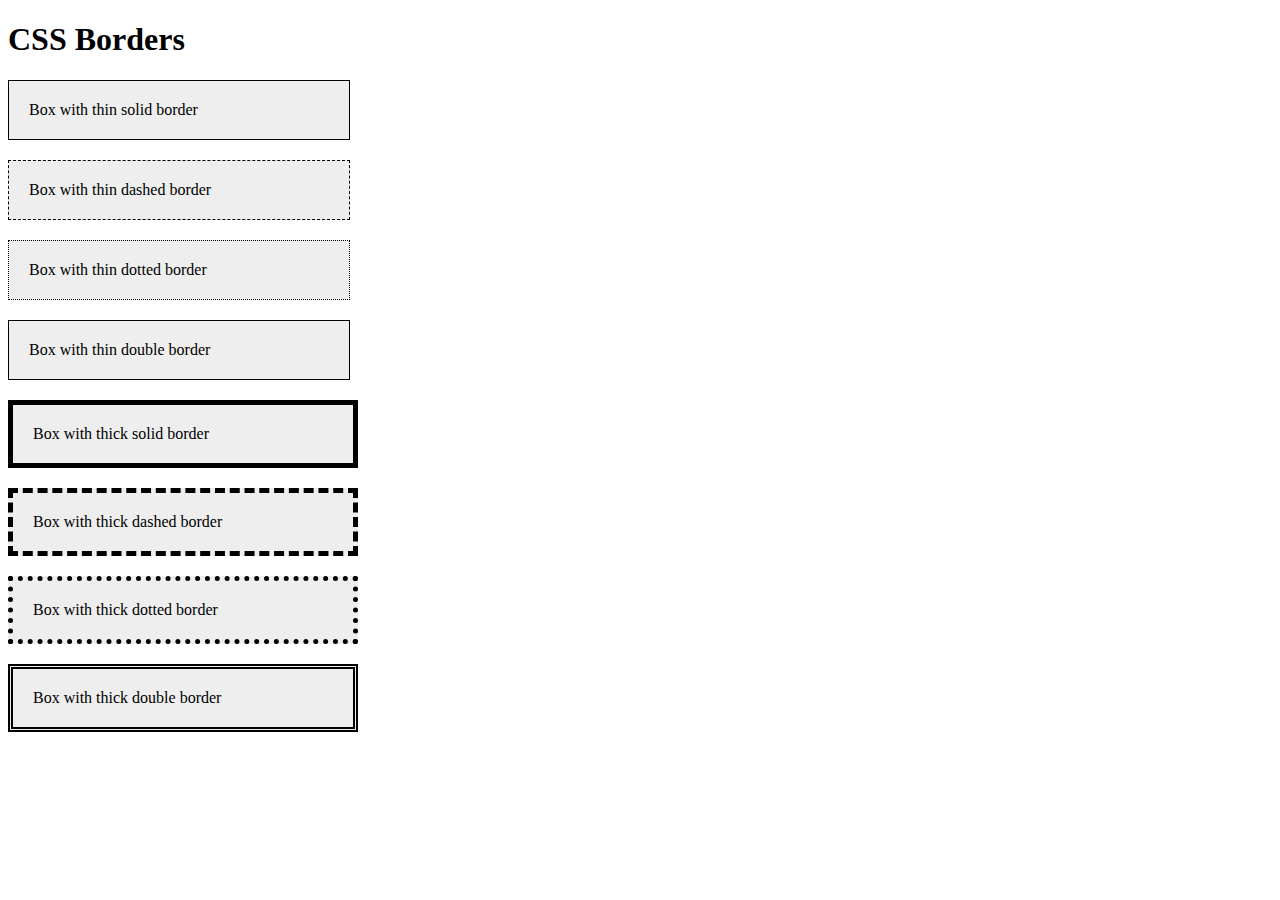
<file: ale/index.html>
<!DOCTYPE html>
<html>

<head>
	<title>Borders</title>
	<link href="styles.css" rel="stylesheet">
</head>

<body>
	<h1>CSS Borders</h1>
	<div id="box-1" class="border-box">
		Box with thin solid border
	</div>

	<div id="box-2" class="border-box">
		Box with thin dashed border
	</div>

	<div id="box-3" class="border-box">
		Box with thin dotted border
	</div>

	<div id="box-4" class="border-box">
		Box with thin double border
	</div>

	<div id="box-5" class="border-box">
		Box with thick solid border
	</div>

	<div id="box-6" class="border-box">
		Box with thick dashed border
	</div>

	<div id="box-7" class="border-box">
		Box with thick dotted border
	</div>

	<div id="box-8" class="border-box">
		Box with thick double border
	</div>
</body>

</html>
</file>
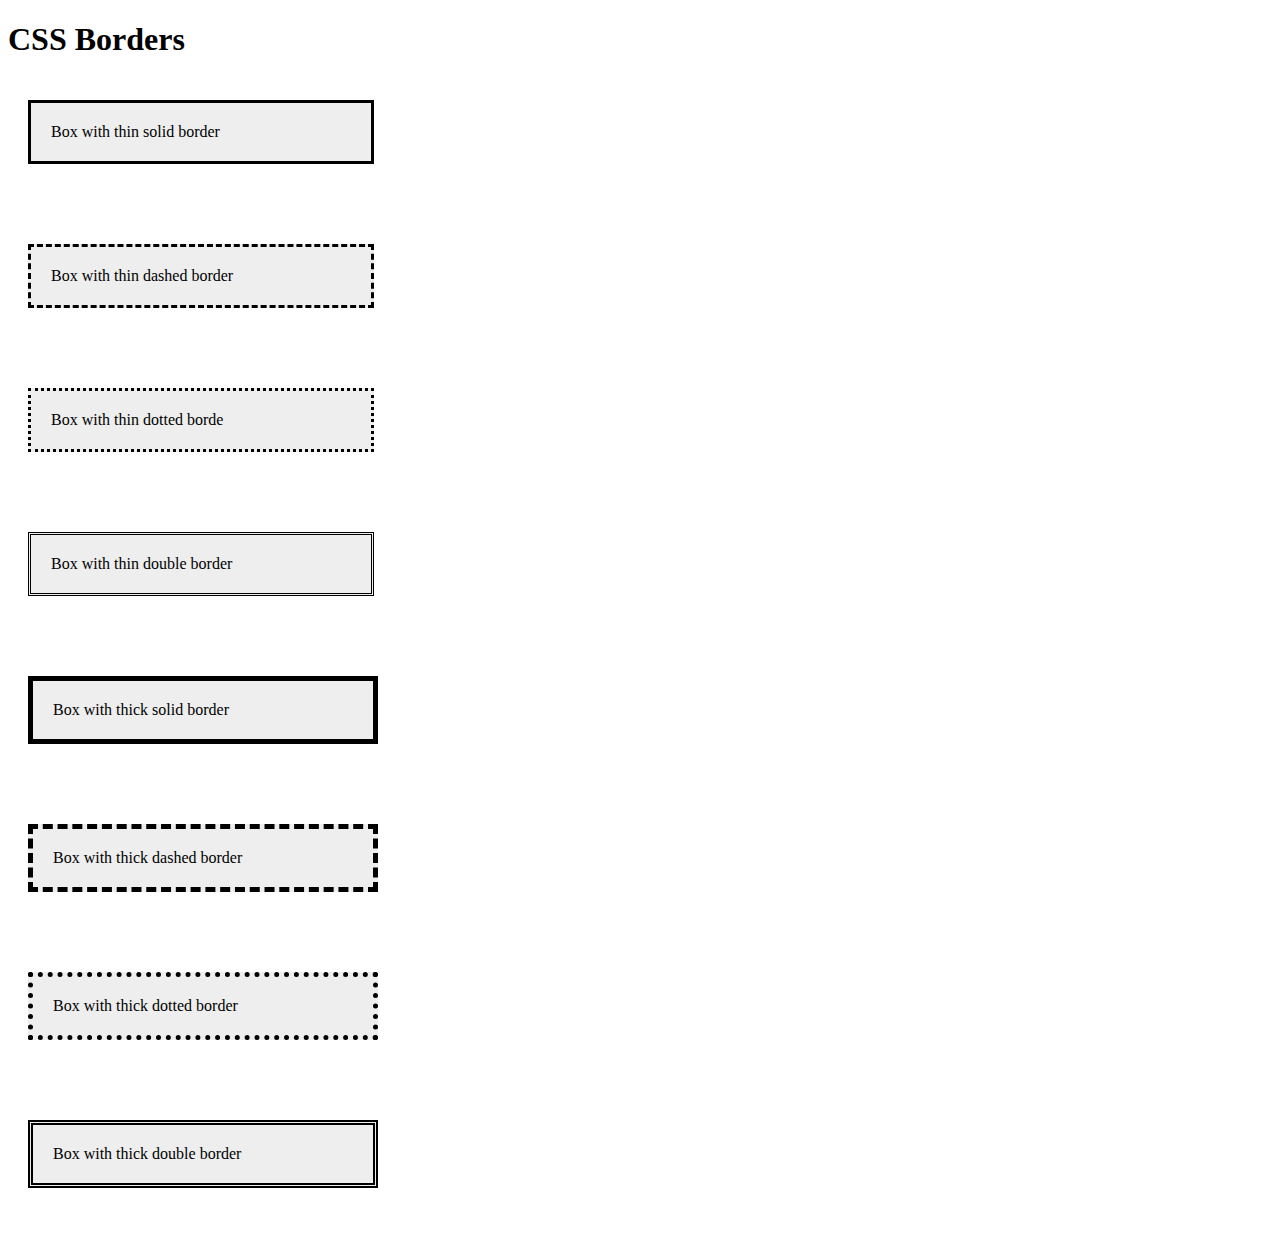
<file: natia/index.html>
<!DOCTYPE html>
<html>

<head>
	<title>Borders</title>
	<link href="styles.css" rel="stylesheet">
</head>

<body>
	<h1>CSS Borders</h1>

		<div id="box-1" class="border-box"> 
			<p class="solid">
	Box with thin solid border
           </p>
	</div>

	<div id="box-2" class="border-box">
		<p class="dashed">
		Box with thin dashed border</p>
	</div>

	<div id="box-3" class="border-box">
		<p class="dotted">
		Box with thin dotted borde</p>
	</div>

	<div id="box-4" class="border-box">
		<p class="double">
		Box with thin double border</p>
	</div>

	<div id="box-5" class="border-box">
		<p class="solider">
		Box with thick solid border</p>
	</div>

	<div id="box-6" class="border-box">
		<p class="thickdached">
		Box with thick dashed border </p>
	</div>

	<div id="box-7" class="border-box">
		<p class="thickdotted">
		Box with thick dotted border
	    </p>
	</div>

	<div id="box-8" class="border-box">
		<p class="thickdouble ">
		Box with thick double border
	</p>
	</div>
</body>

</html>
</file>
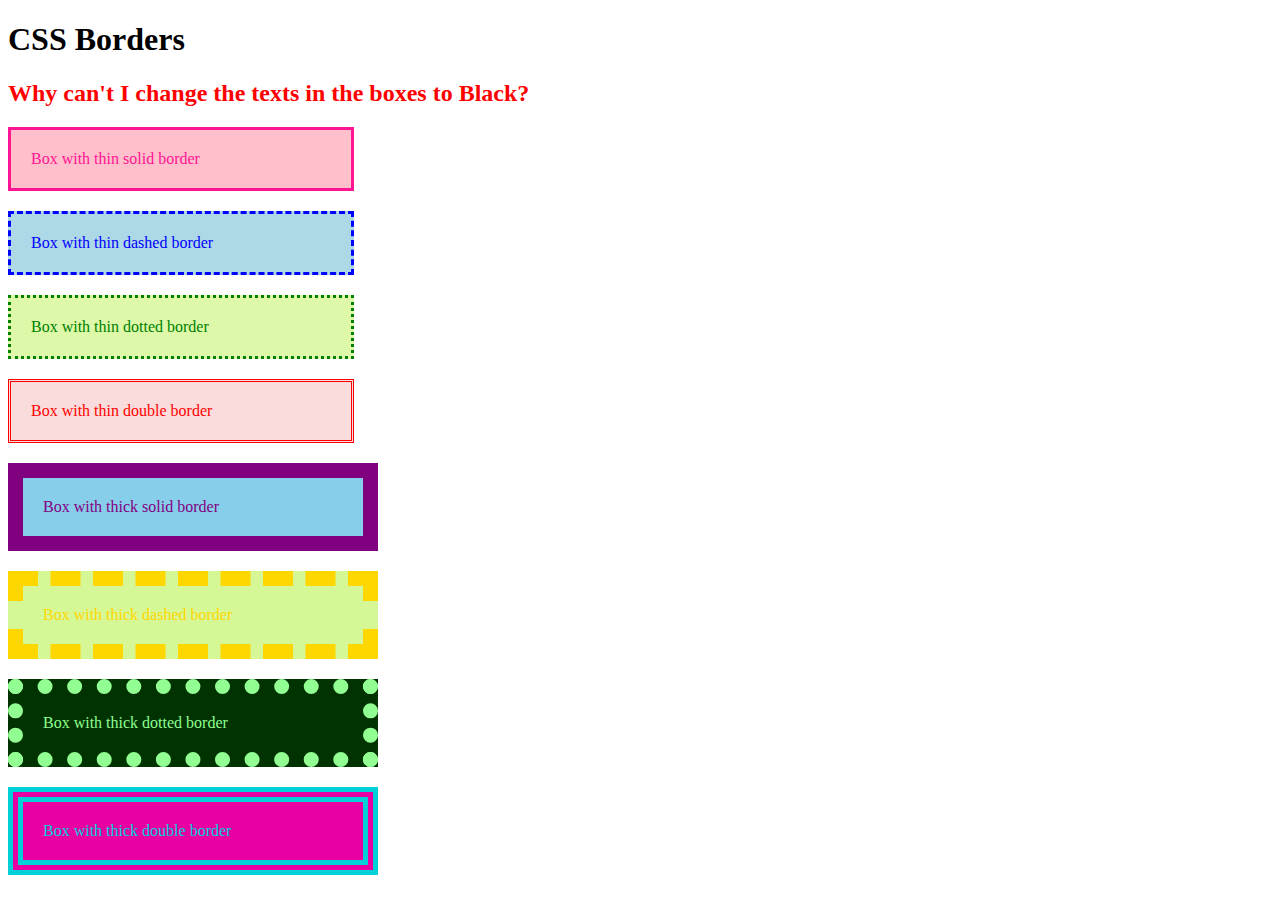
<file: Pei-Ling/index.html>
<!DOCTYPE html>
<html>

<head>
	<title>Borders</title>
	<link href="styles.css" rel="stylesheet">
	
</head>

<body>
	<h1>CSS Borders</h1>
	<h2 style="color: red;">Why can't I change the texts in the boxes to Black?</h2>
	
	<div id="box-1" class="border-box">
		Box with thin solid border
	</div>

	<div id="box-2" class="border-box">
		Box with thin dashed border
	</div>

	<div id="box-3" class="border-box">
		Box with thin dotted border
	</div>

	<div id="box-4" class="border-box">
		Box with thin double border
	</div>

	<div id="box-5" class="border-box">
		Box with thick solid border
	</div>

	<div id="box-6" class="border-box">
		Box with thick dashed border
	</div>

	<div id="box-7" class="border-box">
		Box with thick dotted border
	</div>

	<div id="box-8" class="border-box">
		Box with thick double border
	</div>
</body>

</html>
</file>
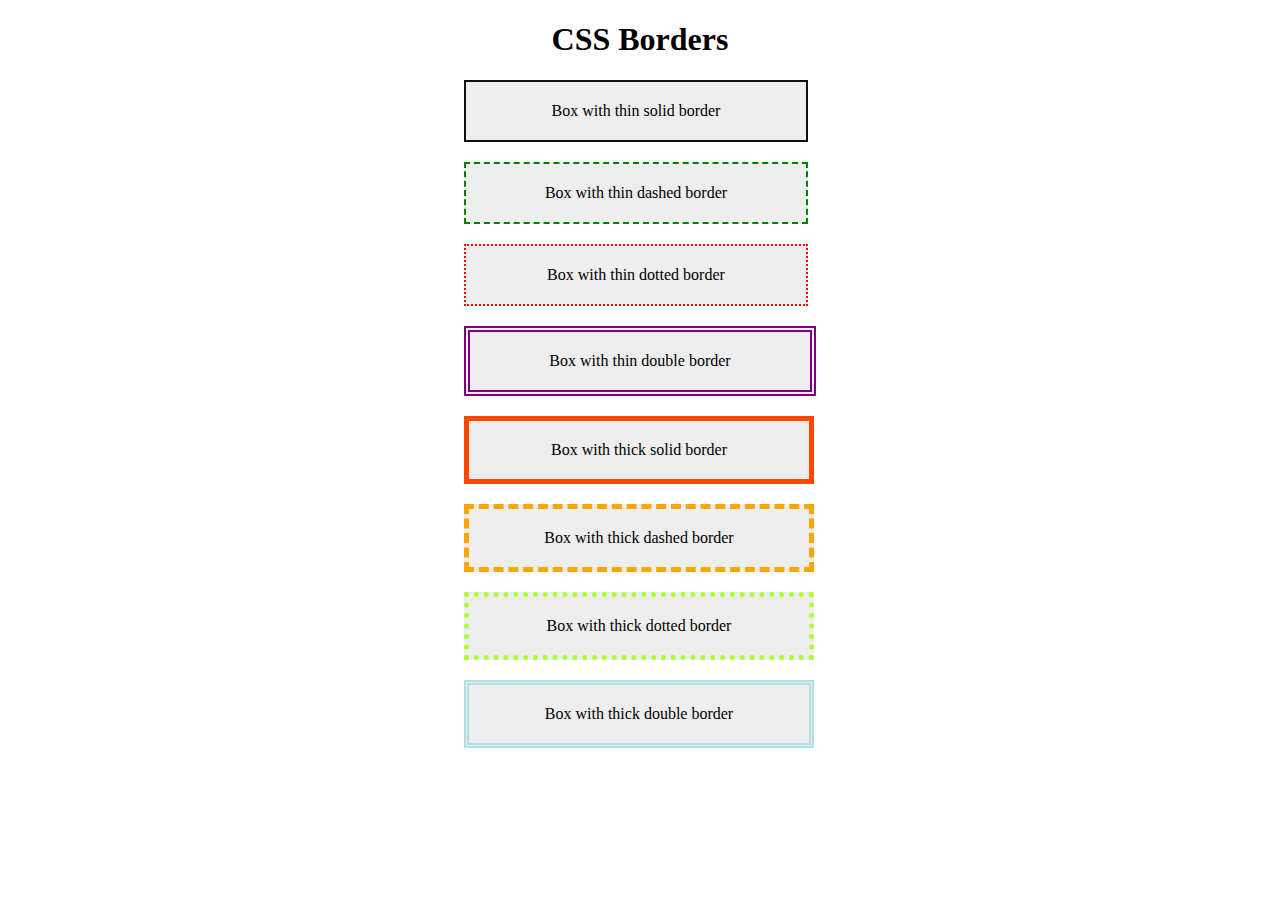
<file: vincenzo/index.html>
<!DOCTYPE html>
<html>

<head>
	<title>Borders</title>
	<link href="styles.css" rel="stylesheet">
</head>

<body>
	<div class="wrapper">
		<h1>CSS Borders</h1>
		<div id="box-1" class="border-box">
			Box with thin solid border
		</div>

		<div id="box-2" class="border-box">
			Box with thin dashed border
		</div>

		<div id="box-3" class="border-box">
			Box with thin dotted border
		</div>

		<div id="box-4" class="border-box">
			Box with thin double border
		</div>

		<div id="box-5" class="border-box">
			Box with thick solid border
		</div>

		<div id="box-6" class="border-box">
			Box with thick dashed border
		</div>

		<div id="box-7" class="border-box">
			Box with thick dotted border
		</div>

		<div id="box-8" class="border-box">
			Box with thick double border
		</div>
	</div>
</body>

</html>
</file>
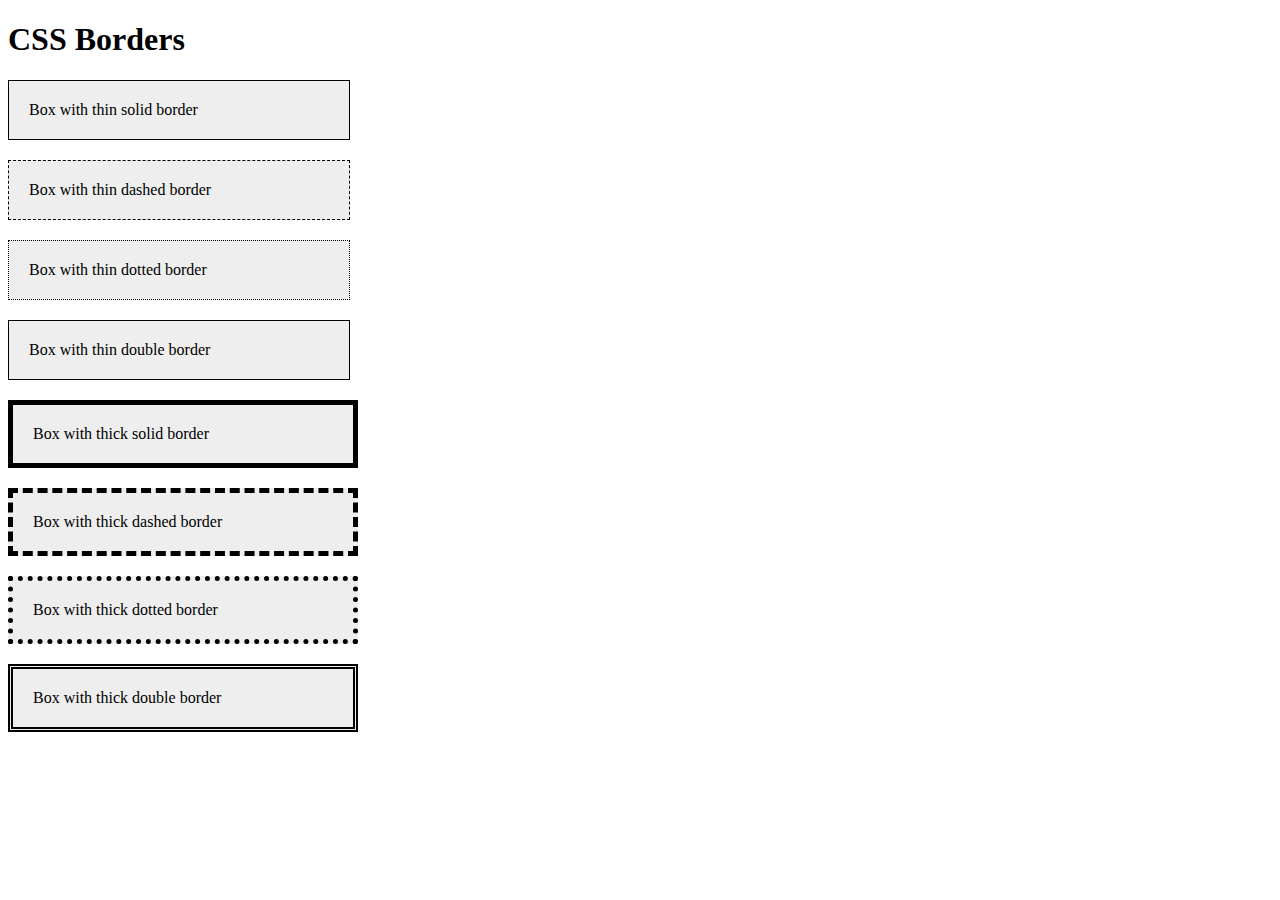
<file: image/filippo.html>
<!DOCTYPE html>
<html>

<head>
	<title>Borders</title>
    <link href="filippo.css" rel="stylesheet">
    

</head>

<body>
	<h1>CSS Borders</h1>
	<div id="box-1" class="border-box">
		Box with thin solid border
	</div>

	<div id="box-2" class="border-box">
		Box with thin dashed border
	</div>

	<div id="box-3" class="border-box">
		Box with thin dotted border
	</div>

	<div id="box-4" class="border-box">
		Box with thin double border
	</div>

	<div id="box-5" class="border-box">
		Box with thick solid border
	</div>

	<div id="box-6" class="border-box">
		Box with thick dashed border
	</div>

	<div id="box-7" class="border-box">
		Box with thick dotted border
	</div>

	<div id="box-8" class="border-box">
		Box with thick double border
	</div>
</body>

</html>
</file>
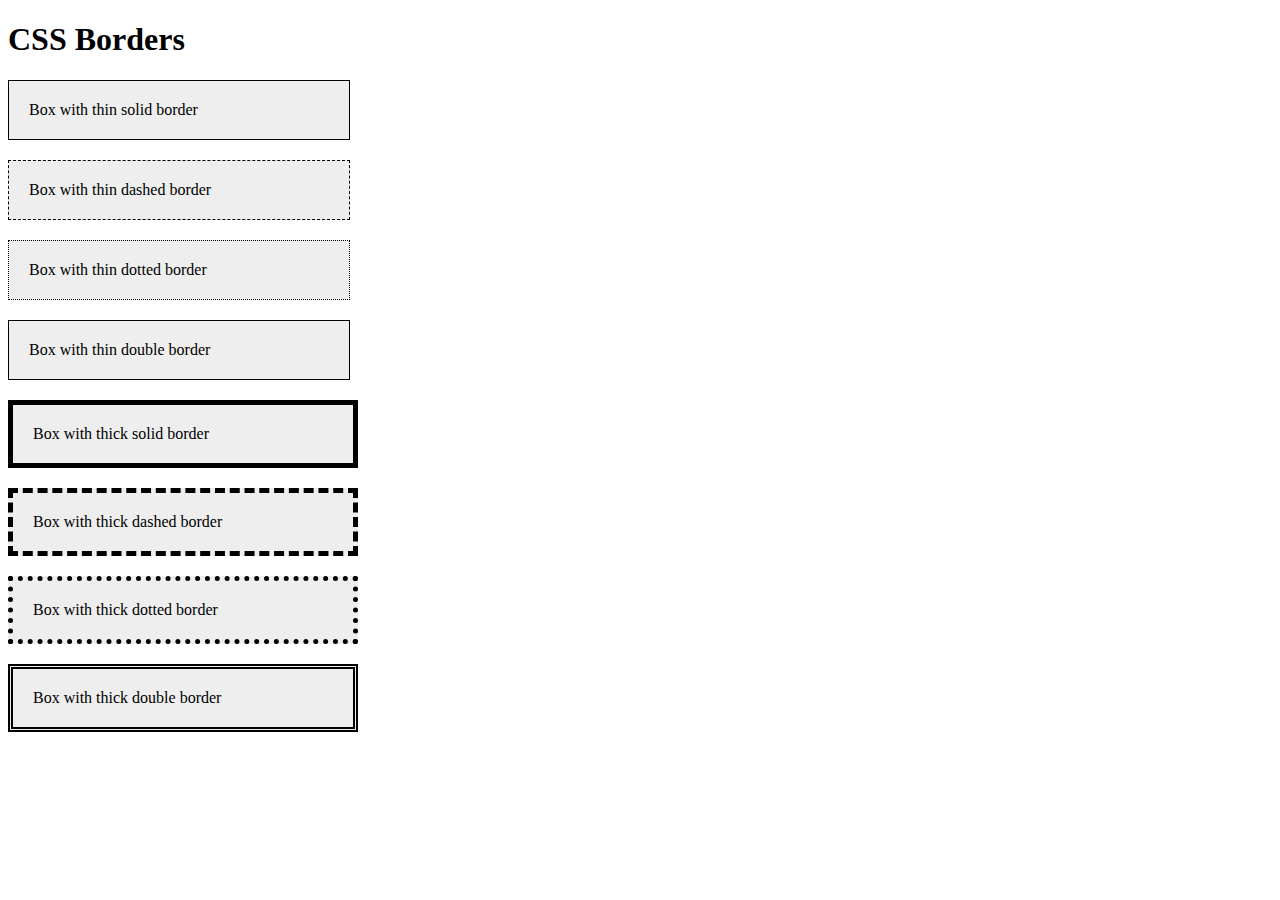
<file: pedro/pedro.html>
<!DOCTYPE html>
<html>

<head>
	<title>Borders</title>
	<link href="pedro.css" rel="stylesheet">
</head>

<body>
	<h1>CSS Borders</h1>
	<div id="box-1" class="border-box">
		Box with thin solid border
	</div>

	<div id="box-2" class="border-box">
		Box with thin dashed border
	</div>

	<div id="box-3" class="border-box">
		Box with thin dotted border
	</div>

	<div id="box-4" class="border-box">
		Box with thin double border
	</div>

	<div id="box-5" class="border-box">
		Box with thick solid border
	</div>

	<div id="box-6" class="border-box">
		Box with thick dashed border
	</div>

	<div id="box-7" class="border-box">
		Box with thick dotted border
	</div>

	<div id="box-8" class="border-box">
		Box with thick double border
	</div>
</body>

</html>
</file>
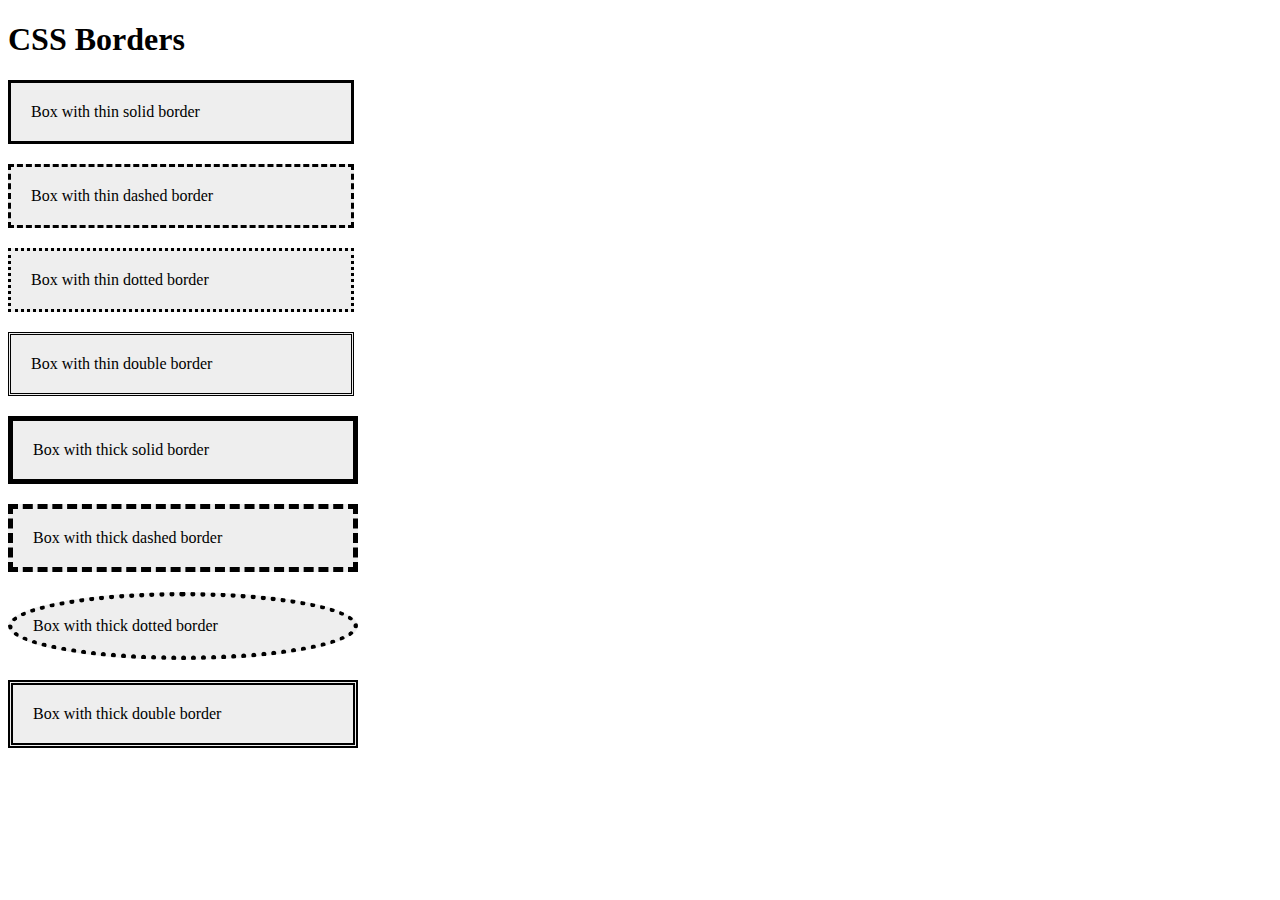
<file: vasilis/solution.html>
<!DOCTYPE html>
<html>

<head>
	<title>Borders</title>
	<link href="solution.css" rel="stylesheet">
</head>

<body>
	<h1>CSS Borders</h1>
	<div id="box-1" class="border-box">
		Box with thin solid border
	</div>

	<div id="box-2" class="border-box">
		Box with thin dashed border
	</div>

	<div id="box-3" class="border-box">
		Box with thin dotted border
	</div>

	<div id="box-4" class="border-box">
		Box with thin double border
	</div>

	<div id="box-5" class="border-box">
		Box with thick solid border
	</div>

	<div id="box-6" class="border-box">
		Box with thick dashed border
	</div>

	<div id="box-7" class="border-box">
		Box with thick dotted border
	</div>

	<div id="box-8" class="border-box">
		Box with thick double border
	</div>
</body>

</html>
</file>
<file: ale/styles.css>
.border-box {
    background: #eee;
    margin: 0 0 20px;
    padding: 20px;
    width: 300px;
}

#box-1{
    border: thin solid;
}
#box-2{
    border: dashed thin;
}
#box-3{
    border: thin dotted;
}
#box-4{
    border: thin double;
}
#box-5{
    border: thick solid;
}
#box-6{
    border: thick dashed;
}
#box-7{
    border: thick dotted;
}
#box-8{
    border: thick double;
}
</file>
<file: natia/styles.css>
.border-box {
    
    margin: 0 0 20px;
    padding: 20px;
    width: 300px;
}

p.solid {
    
    border-style: solid;
    background: #eee;
    margin: 0 0 20px;
    padding: 20px;
    width: 300px;

}

p.dotted {
    border-style: dotted;
    background: #eee;
    margin: 0 0 20px;
    padding: 20px;
    width: 300px;
}
p.dashed {
    border-style: dashed;
    background: #eee;
    margin: 0 0 20px;
    padding: 20px;
    width: 300px;
}
p.double {
    border-style: double;
    background: #eee;
    margin: 0 0 20px;
    padding: 20px;
    width: 300px;
}
p.solider {
   
    border-style:solid;
    border-width: 5px;
    background: #eee;
    margin: 0 0 20px;
    padding: 20px;
    width: 300px;
}

p.thickdached {
    border-style:dashed;
    border-width: 5px;
    background: #eee;
    margin: 0 0 20px;
    padding: 20px;
    width: 300px;

}

p.thickdotted {
    border-style: dotted;
    border-width: 5px;
    background: #eee;
    margin: 0 0 20px;
    padding: 20px;
    width: 300px;

}
p.thickdouble {
    border-style:double;
    border-width: 5px;
    background: #eee;
    margin: 0 0 20px;
    padding: 20px;
    width: 300px;

}
</file>
<file: Pei-Ling/styles.css>
.border-box {
    background: #eee;
    margin: 0 0 20px;
    padding: 20px;
    width: 300px;
}


#box-1 {
    border: solid; color: deeppink;
    background-color: pink;    
}

#box-2 {
    border: dashed; color: blue;
    background-color: lightblue;    

}

#box-3 {
    border: dotted; color: green;
    background-color: rgb(221, 248, 168);    
}

#box-4 {
    border: double; color: red;
    background-color:rgb(250, 220, 220);    
}

#box-5 {
    border: solid 15px; color: purple;
    background-color: skyblue;    
}

#box-6 {
    border: dashed 15px; color: gold;
    background-color: rgb(214, 247, 150);       
}

#box-7 {
    border: dotted 15px; color: rgb(145, 255, 145);
    background-color: rgb(0, 51, 0);       
}

#box-8 {
    border: double 15px; color:rgb(0, 209, 216);
    background-color: rgb(233, 0, 163);       
}
</file>
<file: vincenzo/styles.css>
.border-box {
    background: #eee;
    margin: 0 0 20px;
    padding: 20px;
    width: 300px;

}

.wrapper {
    width: fit-content;
    text-align: center;
    margin: auto;
}

#box-1 {
    border: 2px solid #111;
}

#box-2 {
    border: 2px dashed green;
}

#box-3 {
    border: 2px dotted red;
}

#box-4 {
    border: 6px double purple;
}

#box-5 {
    border: solid thick orangered;
}

#box-6 {
    border: thick dashed orange;
}

#box-7 {
    border: dotted thick greenyellow;
}

#box-8 {
    border: double thick powderblue;
}
</file>
<file: image/filippo.css>
.border-box {
    background: #eee;
    margin: 0 0 20px;
    padding: 20px;
    width: 300px;
    border: ;
}
#box-1 {border:thin solid}
#box-2 {border:thin dashed}
#box-3 {border:thin dotted}
#box-4 {border:thin double }
#box-5 {border:thick solid}
#box-6 {border:thick dashed}
#box-7 {border:thick dotted}
#box-8 {border:thick double}
</file>
<file: pedro/pedro.css>
.border-box {
    background: #eee;
    margin: 0 0 20px;
    padding: 20px;
    width: 300px;
}

#box-1 {

    border: thin solid;
}

#box-2 {

    border: thin dashed;
}

#box-3 {

    border: thin dotted;
}

#box-4 {

    border: thin double;
}

#box-5 {

    border: thick solid;
}

#box-6 {

    border: thick dashed;
}

#box-7 {

    border: thick dotted;
}

#box-8 {

    border: thick double;
}
</file>
<file: vasilis/solution.css>
.border-box {
    background: #eee;
    margin: 0 0 20px;
    padding: 20px;
    width: 300px;
}
#box-1 {
    border: solid  black;
}
#box-2 {
    border: black dashed ;
}
#box-3 {
    border: black dotted ;
}
#box-4 {
    border: double black;
}
#box-5 {
    border: thick solid;

}
#box-6 {
    border: thick dashed;
}
#box-7 {
    border: thick dotted;
    border-radius: 50%;
}
#box-8 {
    border: thick double;
}
</file>
